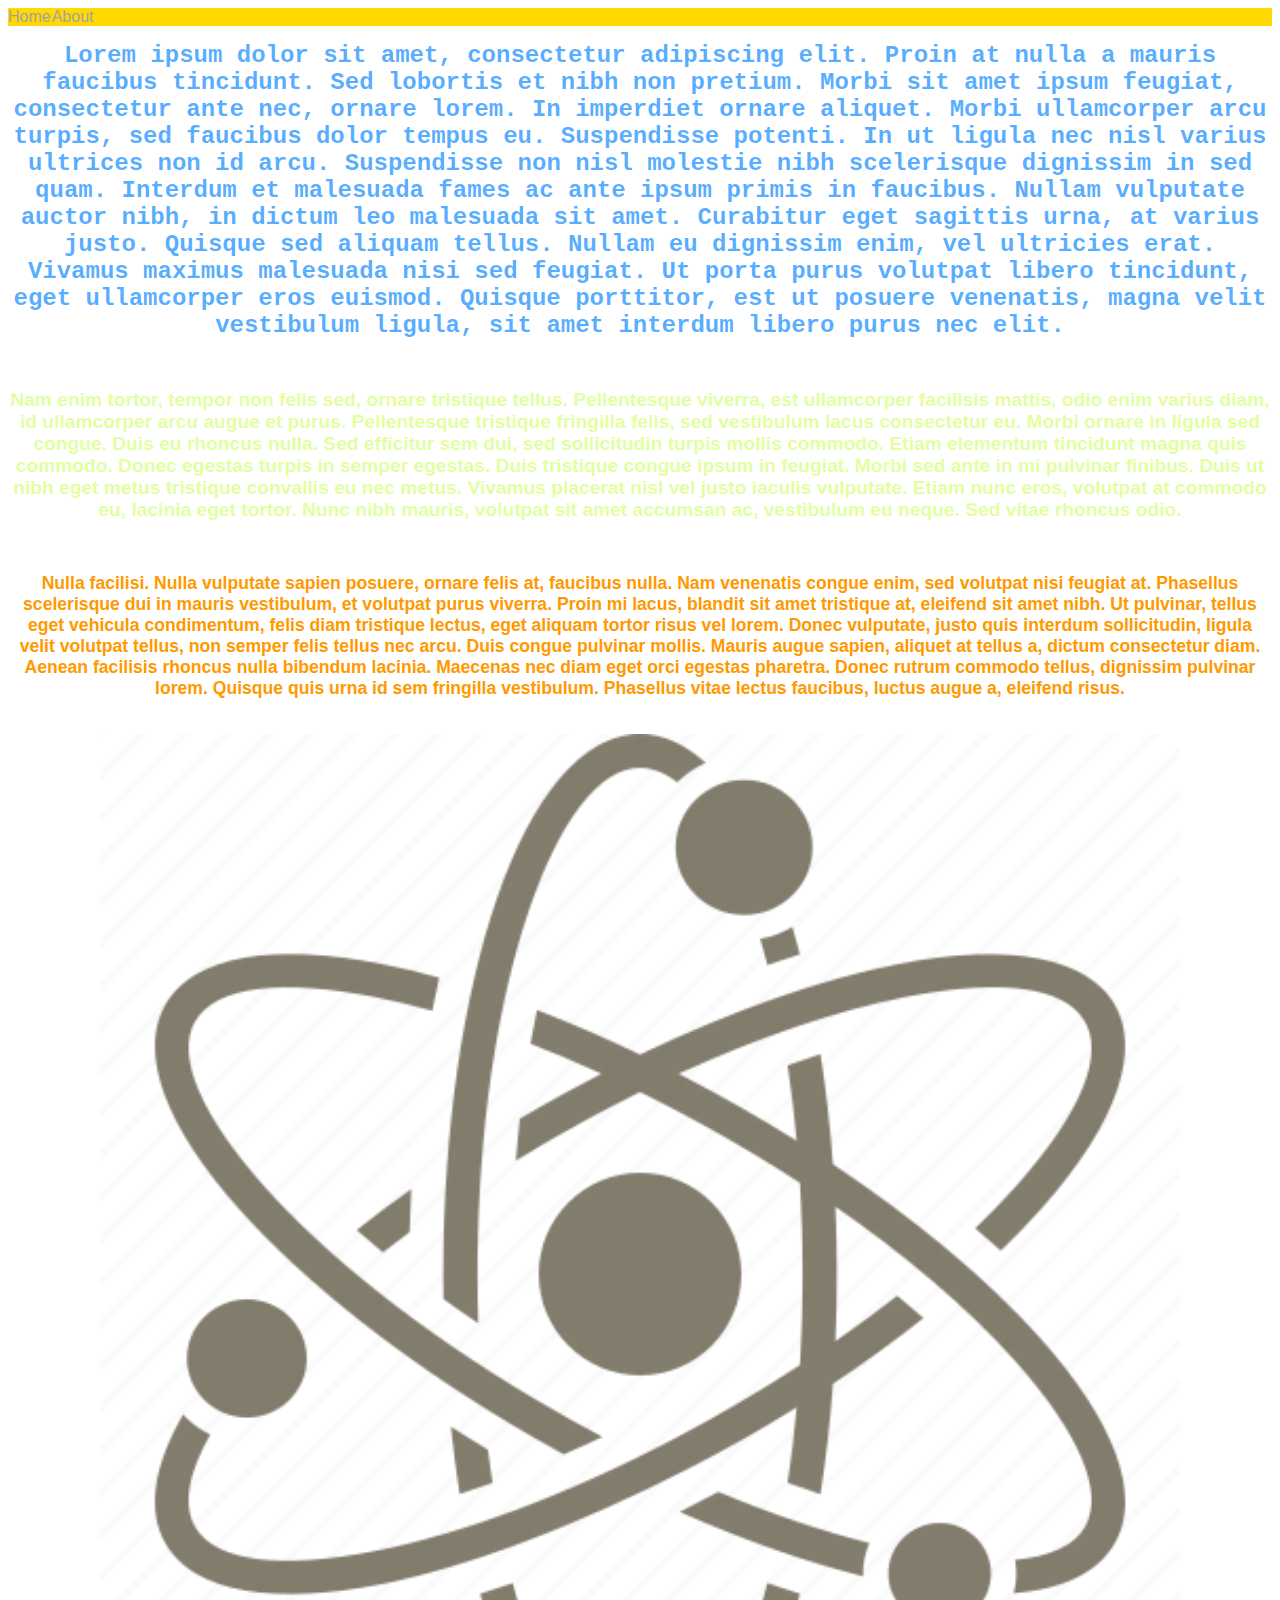
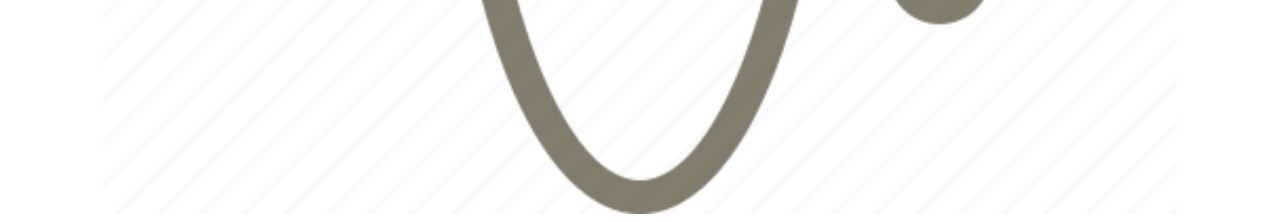
<file: public/index.html>
<!DOCTYPE html>
<html lang="en">
<head>
    <meta charset="UTF-8">
    <meta http-equiv="X-UA-Compatible" content="IE=edge">
    <meta name="viewport" content="width=device-width, initial-scale=1.0">
    <link rel="stylesheet" type="text/css" href="../styles/styles.css">
    <link rel="stylesheet" type="text/css" href="../styles/navbar.css">
    <link rel="icon" type="image/png" href="../public/icon-512.png">
    <title>Lorem Ipsum</title>
</head>
<body>
    <div class="navbar">
        <a href="index.html">Home</a>
        <a href="about.html">About</a>
    </div>
    <div class="main">
    <h1>
        Lorem ipsum dolor sit amet, consectetur adipiscing elit. Proin at nulla a mauris faucibus tincidunt. Sed lobortis et nibh non pretium. Morbi sit amet ipsum feugiat, consectetur ante nec, ornare lorem. In imperdiet ornare aliquet. Morbi ullamcorper arcu turpis, sed faucibus dolor tempus eu. Suspendisse potenti. In ut ligula nec nisl varius ultrices non id arcu. Suspendisse non nisl molestie nibh scelerisque dignissim in sed quam. Interdum et malesuada fames ac ante ipsum primis in faucibus. Nullam vulputate auctor nibh, in dictum leo malesuada sit amet. Curabitur eget sagittis urna, at varius justo. Quisque sed aliquam tellus. Nullam eu dignissim enim, vel ultricies erat. Vivamus maximus malesuada nisi sed feugiat. Ut porta purus volutpat libero tincidunt, eget ullamcorper eros euismod. Quisque porttitor, est ut posuere venenatis, magna velit vestibulum ligula, sit amet interdum libero purus nec elit.
    </h1>
    <br />
    <h2>
        Nam enim tortor, tempor non felis sed, ornare tristique tellus. Pellentesque viverra, est ullamcorper facilisis mattis, odio enim varius diam, id ullamcorper arcu augue et purus. Pellentesque tristique fringilla felis, sed vestibulum lacus consectetur eu. Morbi ornare in ligula sed congue. Duis eu rhoncus nulla. Sed efficitur sem dui, sed sollicitudin turpis mollis commodo. Etiam elementum tincidunt magna quis commodo. Donec egestas turpis in semper egestas. Duis tristique congue ipsum in feugiat. Morbi sed ante in mi pulvinar finibus. Duis ut nibh eget metus tristique convallis eu nec metus. Vivamus placerat nisl vel justo iaculis vulputate. Etiam nunc eros, volutpat at commodo eu, lacinia eget tortor. Nunc nibh mauris, volutpat sit amet accumsan ac, vestibulum eu neque. Sed vitae rhoncus odio.
    </h2>
    <br />
    <h3>
        Nulla facilisi. Nulla vulputate sapien posuere, ornare felis at, faucibus nulla. Nam venenatis congue enim, sed volutpat nisi feugiat at. Phasellus scelerisque dui in mauris vestibulum, et volutpat purus viverra. Proin mi lacus, blandit sit amet tristique at, eleifend sit amet nibh. Ut pulvinar, tellus eget vehicula condimentum, felis diam tristique lectus, eget aliquam tortor risus vel lorem. Donec vulputate, justo quis interdum sollicitudin, ligula velit volutpat tellus, non semper felis tellus nec arcu. Duis congue pulvinar mollis. Mauris augue sapien, aliquet at tellus a, dictum consectetur diam. Aenean facilisis rhoncus nulla bibendum lacinia. Maecenas nec diam eget orci egestas pharetra. Donec rutrum commodo tellus, dignissim pulvinar lorem. Quisque quis urna id sem fringilla vestibulum. Phasellus vitae lectus faucibus, luctus augue a, eleifend risus.
    </h3>
    <br />
    <img src="../public/icon-512.png" alt="Atom" />
    </div>
</body>
</html>
</file>
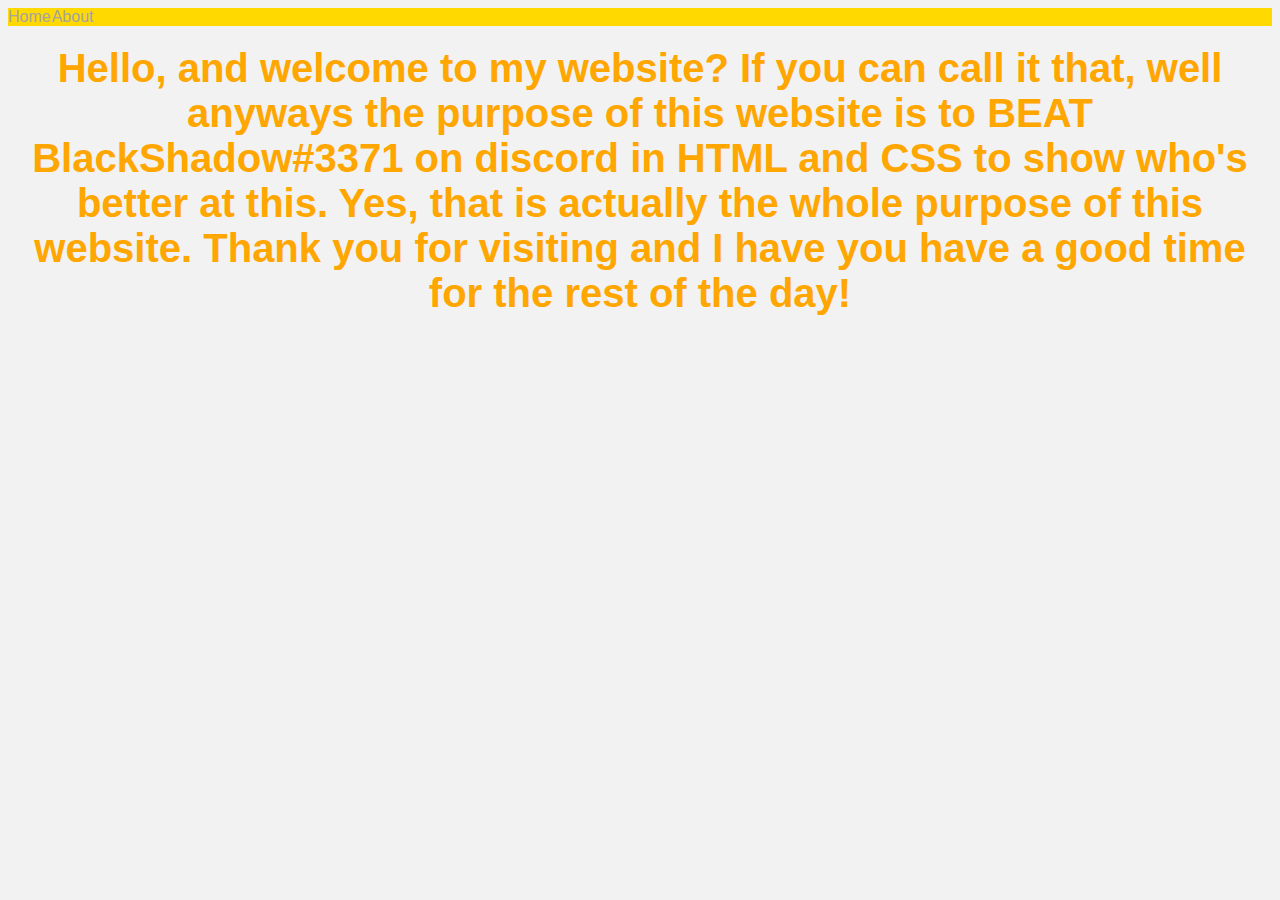
<file: public/about.html>
<!DOCTYPE html>
<html lang="en">
<head>
    <meta charset="UTF-8">
    <meta http-equiv="X-UA-Compatible" content="IE=edge">
    <meta name="viewport" content="width=device-width, initial-scale=1.0">
    <link rel="stylesheet" type="text/css" href="../styles/navbar.css">
    <link rel="stylesheet" type="text/css" href="../styles/style.css">
    <link rel="icon" type="icon" href="../assets/icon-512.ico">
    <title>Lorem Ipsum</title>
</head>
<body>
    <div class="navbar">
        <a href="./index.html">Home</a>
        <a href="./about.html">About</a>
    </div>
    <h1>
        Hello, and welcome to my website? If you can call it that, well anyways the purpose of this website is to BEAT BlackShadow#3371 on discord in HTML and CSS to show who's better at this. Yes, that is actually the whole purpose of this website. Thank you for visiting and I have you have a good time for the rest of the day!
    </h1>
</body>
</html>
</file>
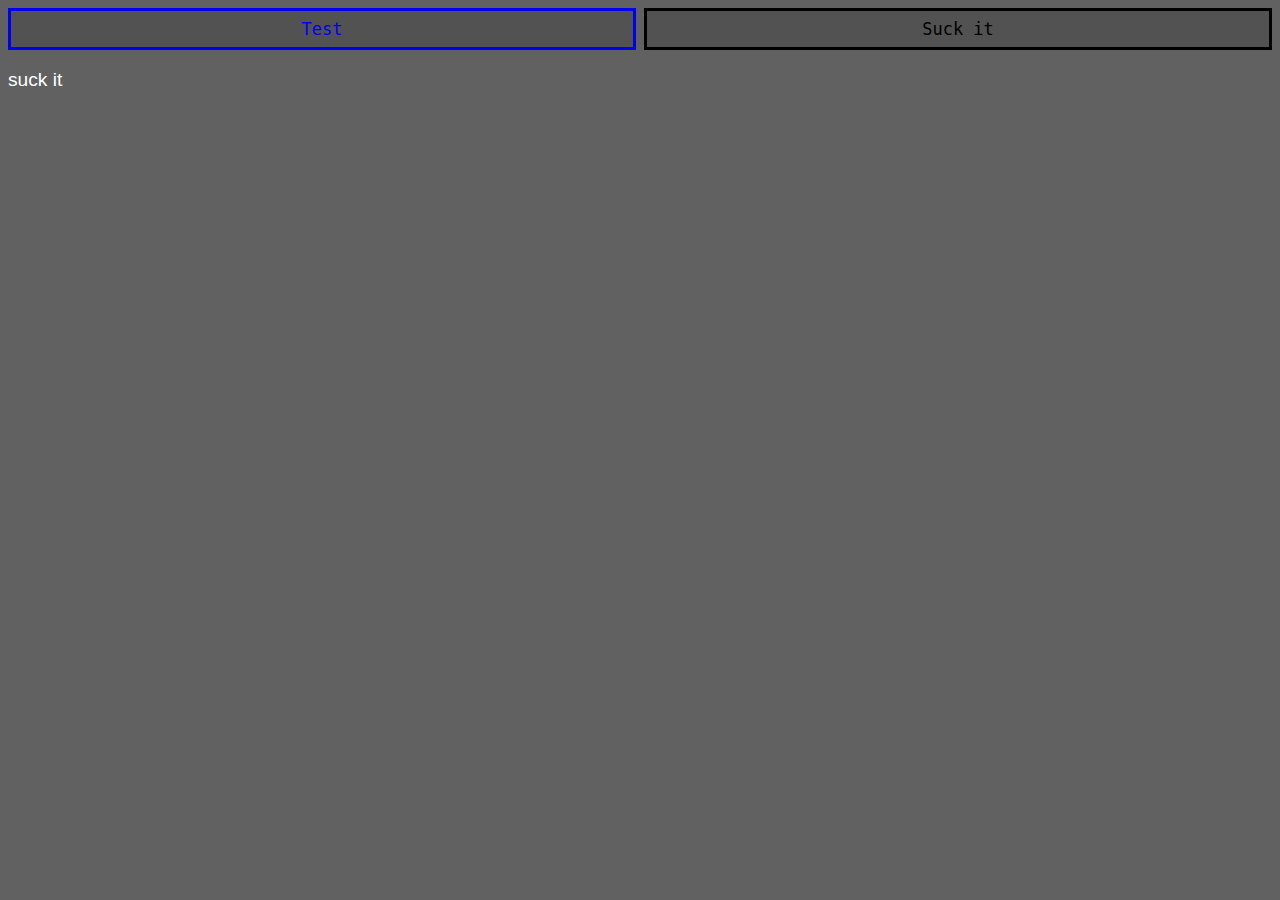
<file: public/suck it.html>
<!DOCTYPE html>
<html>
  <head>
    <meta name="viewport" content="width=device-width, initial-scale=1.0" />
    <link rel="stylesheet" type="text/css" href="./test.css" />
    <link rel="icon" type="icon" href="../assets/icon-512.ico" />
    <title>Lorem Ipsum</title>
  </head>
  <body>
    <div class="nav">
      <a class="a" href="./test.html">Test</a>
      <a class="a" onClick="window.location.reload();">Suck it</a>
    </div>
    <div>
      <p>suck it</p>
    </div>
  </body>
</html>
</file>
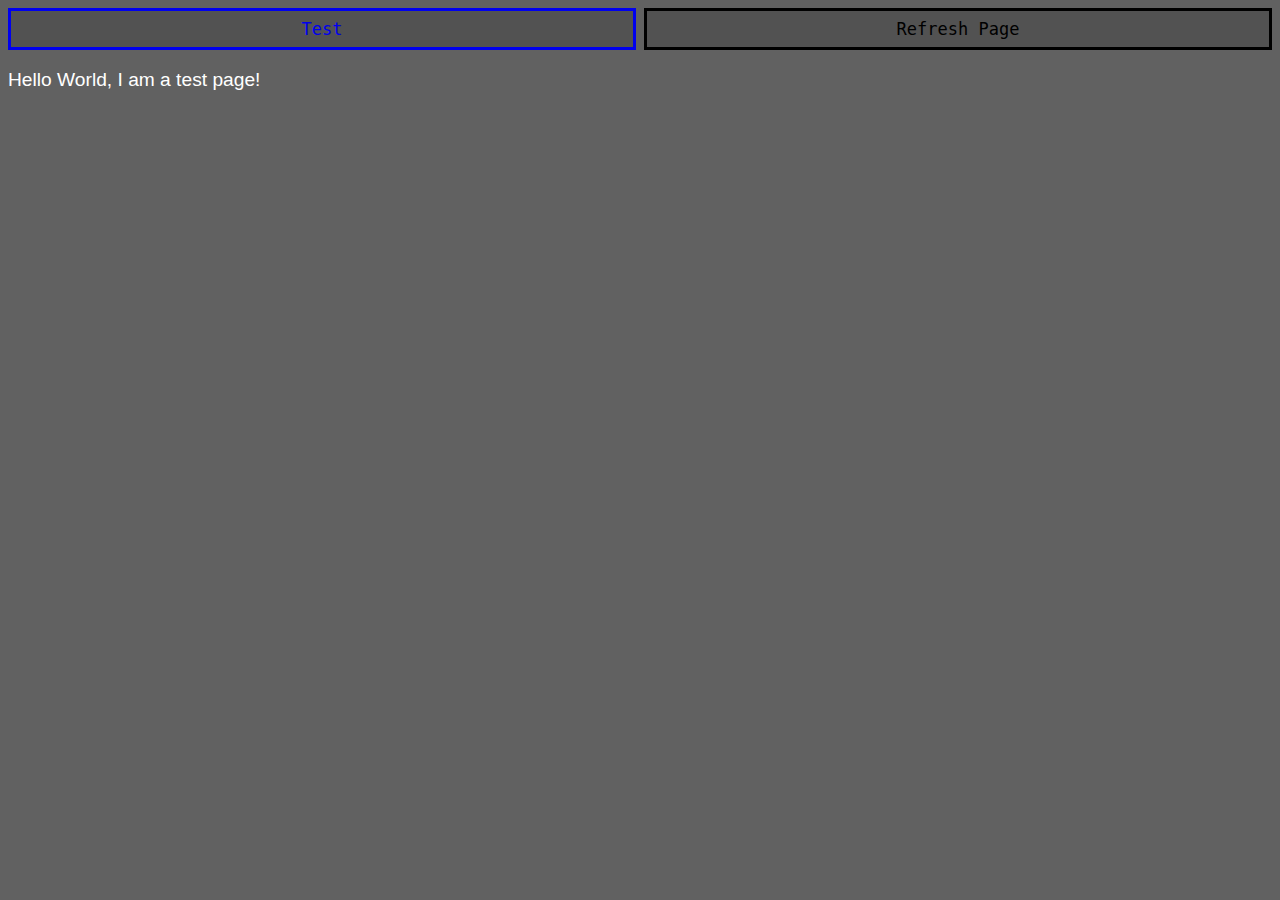
<file: public/test.html>
<!DOCTYPE html>
<head>
  <meta name="viewport" content="width=device-width, initial-scale=1.0" />
  <link rel="stylesheet" type="text/css" href="./test.css" />
  <link rel="icon" type="icon" href="../assets/icon-512.ico" />
  <title>Lorem Ipsum</title>
</head>
<body>
  <!-- <noscript>Hey, this is a stick up hand over the JavaScript</noscript> -->
  <div class="nav">
    <a class="a" href="./suck it.html">Test</a>
    <a class="a" onClick="window.location.reload();">Refresh Page</a>
  </div>
  <div>
    <p>Hello World, I am a test page!</p>
  </div>
</body>
</file>
<file: styles/styles.css>
body {
    background-color: #ffffff3d;
}

.main {
    width: 100%;
    height: 100%;
    display: flex;
    flex-direction: column;
    justify-content: center;
    align-items: center;
}

h1 {
    font-size: 1.5em;
    font-family: 'Courier New', Courier, monospace;
    font-weight: bold;
    text-align: center;
    color: rgba(0, 132, 255, 0.664);
}

h2 {
    font-size: 1.2em;
    font-family: 'Franklin Gothic Medium', 'Arial Narrow', Arial, sans-serif;
    font-weight: bold;
    text-align: center;
    color: rgba(179, 255, 0, 0.4);
}

h3 {
    font-size: 1.1em;
    font-family: 'Gill Sans', 'Gill Sans MT', Calibri, 'Trebuchet MS', sans-serif;
    font-weight: bold;
    text-align: center;
    color: #ff9900;
}

img {
    object-position: center;    
    height: 320;
    width:  1080px;
}
</file>
<file: styles/navbar.css>
/*Useless code*/

.navbar {
    text-align: center; 
    gap: 1px;
    background-color: #ffd900;
    display: flex;
    font-family: 'Segoe UI', Tahoma, Geneva, Verdana, sans-serif;
}

a {
    text-align: center;
    text-decoration: none;
    text-decoration-style: none;
    color: #a3a3a3;
    display: flex;
    transition: all 0.7s ease-in-out;
}

a:hover,
a:focus {
    color: #eed754;
    background-color: #ffff;
}

/*Doesn't work as intended but I'm lazy to fix it since I already got one which works which I pretty much copied :P*/
</file>
<file: styles/style.css>
body {
    background-color: #f2f2f2;
    font-family: Arial, Helvetica, sans-serif;
}

h1 {
    text-align: center;
    color: #ffa600;
    font-size: 40px;
    font-weight: bold;
    margin-top: 20px;
}
</file>
<file: public/test.css>
body {
  background: #616161;
  display: flexbox;
  font-family: "Segoe UI", Tahoma, Geneva, Verdana, sans-serif;
  width: flex;
}

.scroll {
  overflow-y: scroll;
  height: 100px;
  background-image: url("../assets/icon-128.png");
}

noscript {
  flex: auto;
  background-color: #616161;
  color: #fff;
  font-size: 1.5em;
  font-weight: bold;
  font-family: "Fira Code", monospace;
  text-align: center;
  padding: 1em;
  border-radius: 0.5em;
  border: 1px solid #fff;
}

.nav {
  font-size: 17px;
  font-family: "Fira Code", monospace;
  animation-name: SlideIn;
  animation-duration: 3s;
  display: flex;
  gap: 0.5rem;
}

.a {
  flex: 1;
  background-color: #525252;
  /* color: #bdbdbd; */
  border: 3px solid;
  padding: 0.5rem;
  text-align: center;
  text-decoration: none;
  transition: all 0.7s ease-out;
}

a:hover,
a:focus {
  background-color: #a3a3a3;
  color: #fff;
}

p {
  font-size: larger;
  color: #ffffff;
  animation: 5s;
  animation-name: SlideIn;
  animation-iteration-count: 1;
}

button {
  font-size: smaller;
  color: #bdbdbd;
  border: 3px solid;
  padding: 0.5rem;
  text-align: center;
  text-decoration: none;
  transition: all 0.7s ease-out;
}

@keyframes FadeInOut {
  from {
    opacity: 0%;
  }

  to {
    margin-top: 0%;
    width: 100%;
  }
}
</file>
